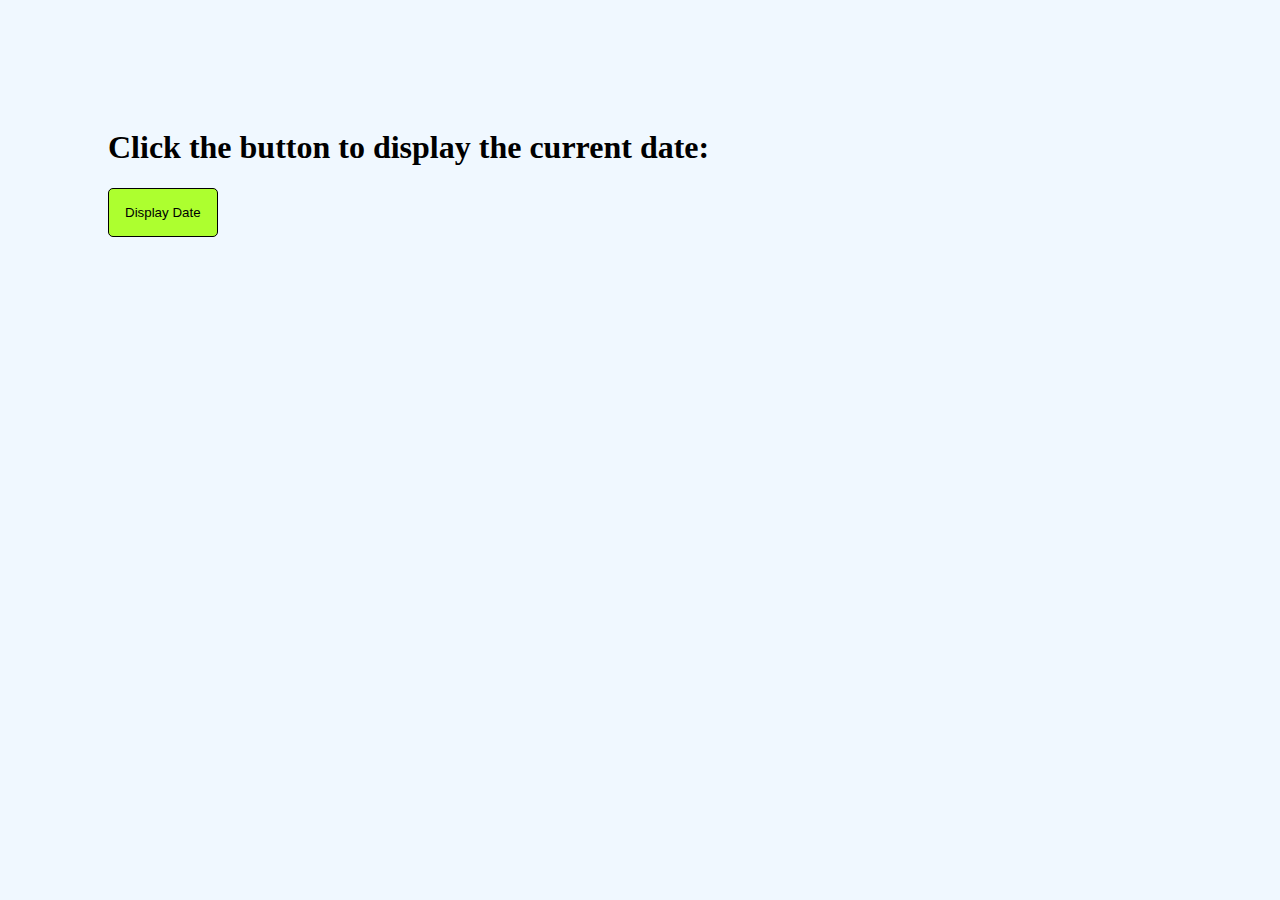
<file: date.html>
<!DOCTYPE html>
<html>
<head>
  <title>Display Current Date on Button Click</title>
  <script>
    function displayCurrentDate() {
      var currentDate = new Date();
      var dateElement = document.getElementById("date");
      dateElement.textContent = currentDate.toDateString();
    }
  </script>
  <style>
    body{
        padding: 100px;
        background-color: aliceblue;
    }
    button{
        padding: 1rem;
        background-color: greenyellow;
        border-radius: 5px;
        border: 1px solid black;
    }
  </style>
</head>
<body>
  <h1>Click the button to display the current date:</h1>
  <button onclick="displayCurrentDate()">Display Date</button>
  <p id="date"></p>
</body>
</html>
</file>
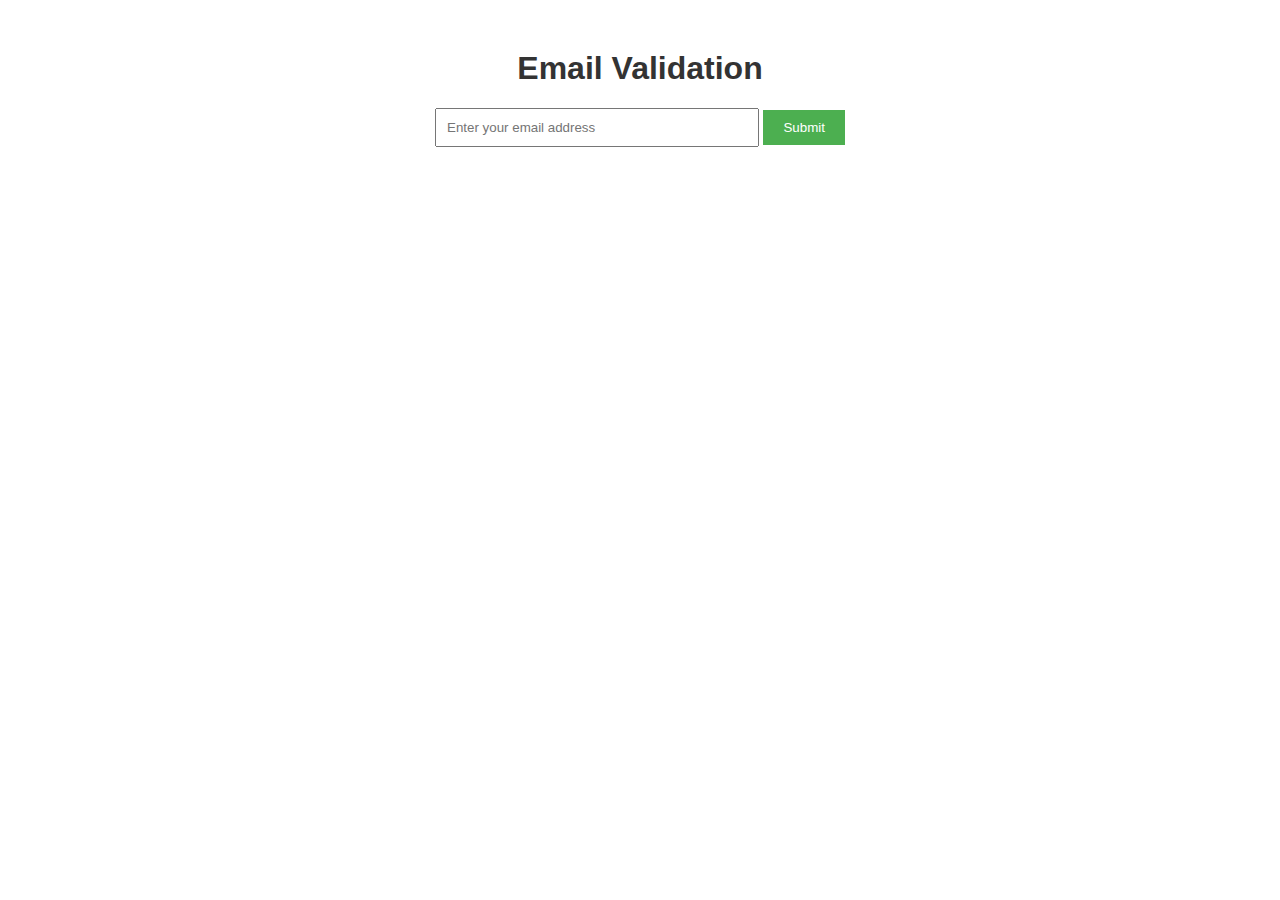
<file: emailvalidation.html>
<!DOCTYPE html>
<html>
<head>
  <title>Email Validation</title>
  <style>
    body {
      font-family: Arial, sans-serif;
      text-align: center;
      margin-top: 50px;
    }

    h1 {
      color: #333;
    }

    form {
      margin-top: 20px;
    }

    input[type="email"] {
      padding: 10px;
      width: 300px;
    }

    button[type="submit"] {
      padding: 10px 20px;
      background-color: #4CAF50;
      color: white;
      border: none;
      cursor: pointer;
    }

    #resultMessage {
      margin-top: 20px;
      font-weight: bold;
    }
  </style>
</head>
<body>
  <h1>Email Validation</h1>
  <form>
    <input type="email" id="emailInput" placeholder="Enter your email address">
    <button type="submit" id="submitButton">Submit</button>
  </form>
  <p id="resultMessage"></p>
  
  <script>
    document.addEventListener('DOMContentLoaded', function() {
      var form = document.querySelector('form');
      var emailInput = document.getElementById('emailInput');
      var resultMessage = document.getElementById('resultMessage');
      
      form.addEventListener('submit', function(event) {
        event.preventDefault(); // Prevent form submission
        
        var email = emailInput.value;
        var isValid = validateEmail(email);
        
        if (isValid) {
          resultMessage.textContent = 'Valid email address!';
          resultMessage.style.color = 'green';
        } else {
          resultMessage.textContent = 'Invalid email address!';
          resultMessage.style.color = 'red';
        }
      });
    });

    function validateEmail(email) {
      var pattern = /^[^\s@]+@[^\s@]+\.[^\s@]+$/;
      return pattern.test(email);
    }
  </script>
</body>
</html>
</file>
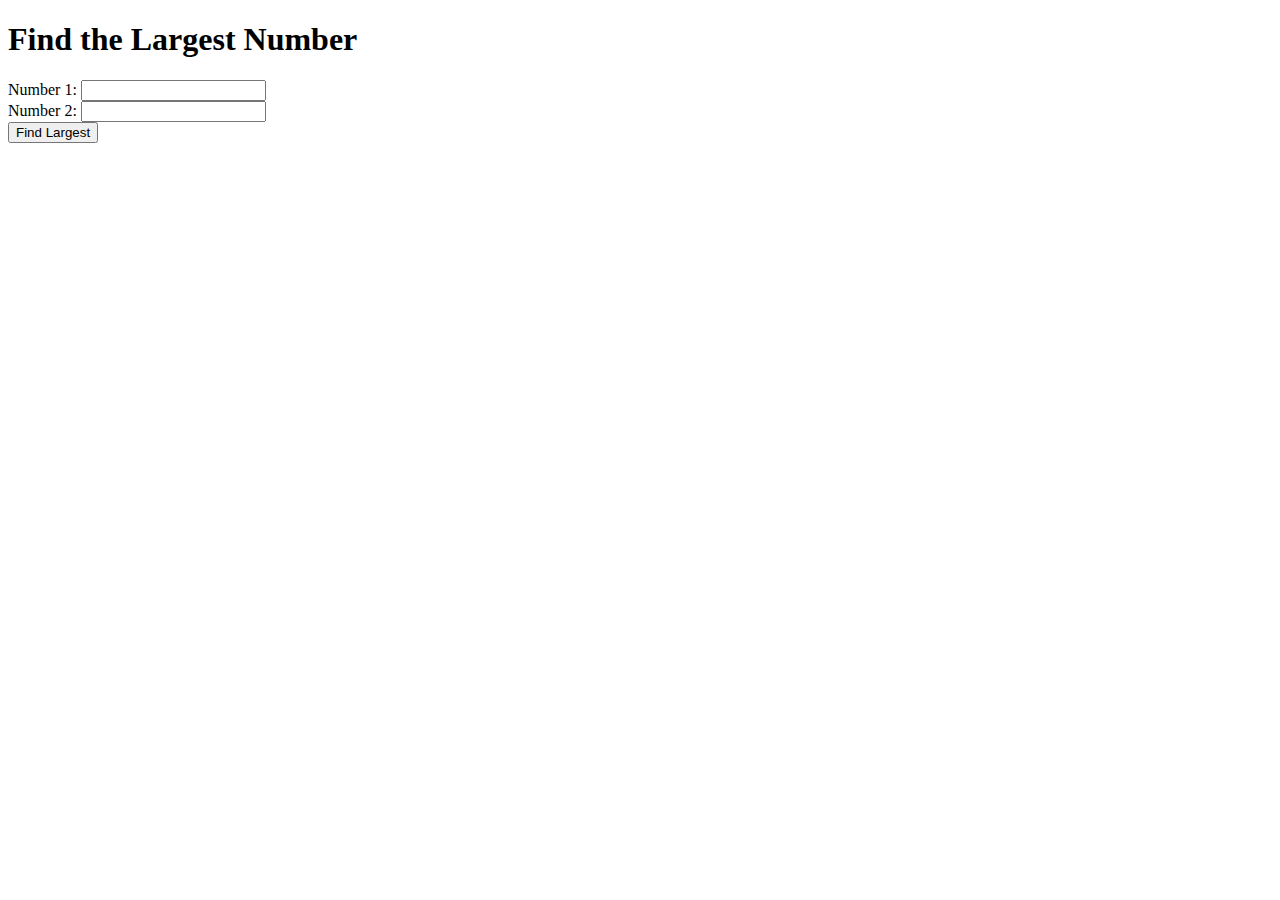
<file: largest.html>
<!DOCTYPE html>
<html>
<head>
  <title>Find the Largest Number Among 2 </title>
  <script>
    function findLargest() {
      var number1 = parseInt(document.getElementById("number1").value);
      var number2 = parseInt(document.getElementById("number2").value);

      var largestNumber = number1;
      if (number2 > number1) {
        largestNumber = number2;
      }

      document.getElementById("result").innerHTML = "The largest number is: " + largestNumber;
    }
  </script>
</head>
<body>
  <h1>Find the Largest Number</h1>
  <label for="number1">Number 1:</label>
  <input type="number" id="number1"><br>
  <label for="number2">Number 2:</label>
  <input type="number" id="number2"><br>
  <button onclick="findLargest()">Find Largest</button>
  <p id="result"></p>
</body>
</html>
</file>
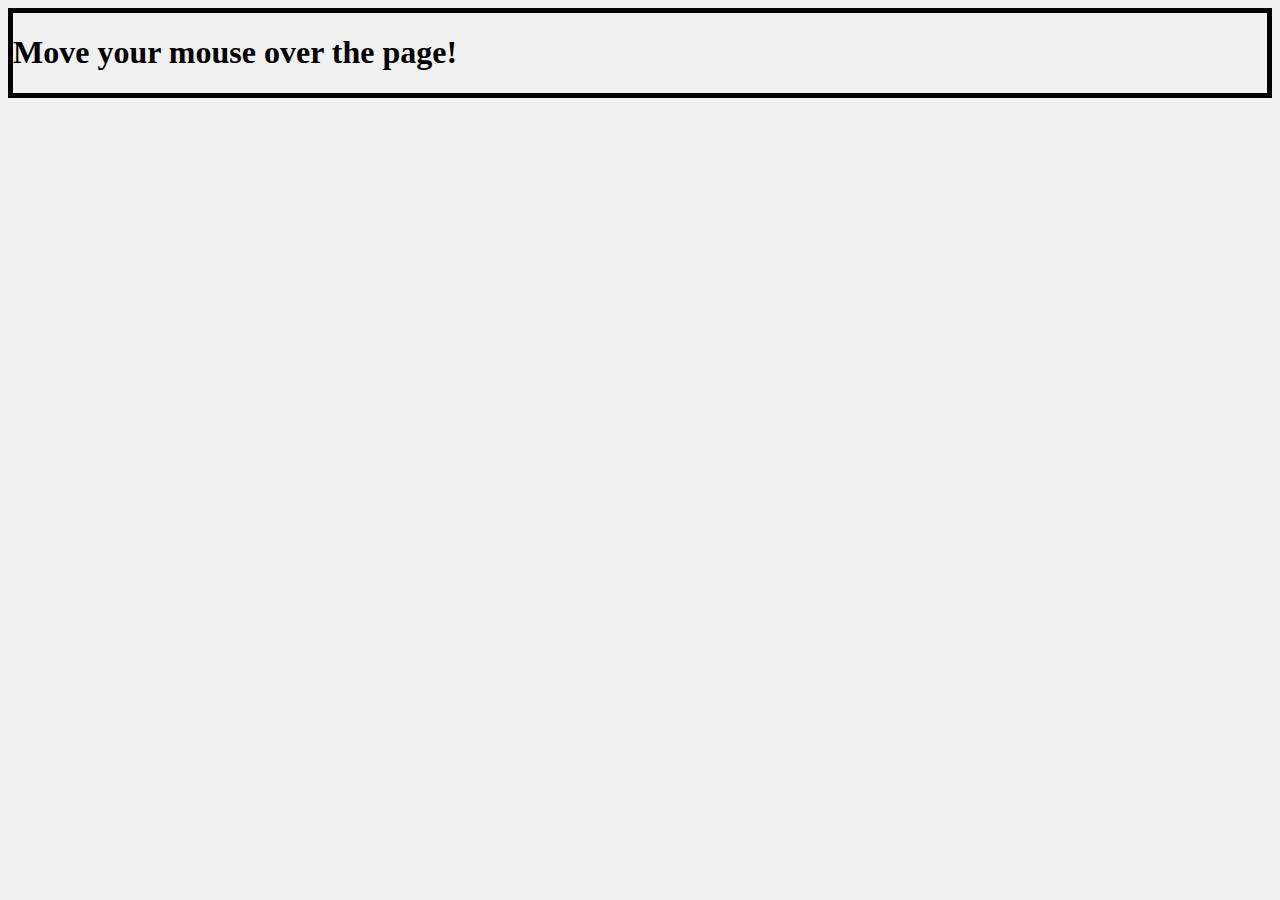
<file: mouseover.html>
<!DOCTYPE html>
<html>
<head>
  <title>Mouseover and Mouseout Event</title>
  <style>
    body {
      background-color: #f1f1f1;
      border: 5px solid black;
      cursor: pointer;
    }
  </style>
  <script>
    document.addEventListener("DOMContentLoaded", function() {
      var statusElement = document.getElementById("status");
      var body = document.querySelector("body");

      body.addEventListener("mouseover", function() {
        statusElement.textContent = "You are in";
        body.style.backgroundColor = "#ffff00"; // Set the new background color
      });

      body.addEventListener("mouseout", function() {
        statusElement.textContent = "You are out";
        body.style.backgroundColor = "#f1f1f1"; // Restore the original background color
      });
    });
  </script>
</head>
<body>
  <h1>Move your mouse over the page!</h1>
  <p id="status"></p>
</body>
</html>
</file>
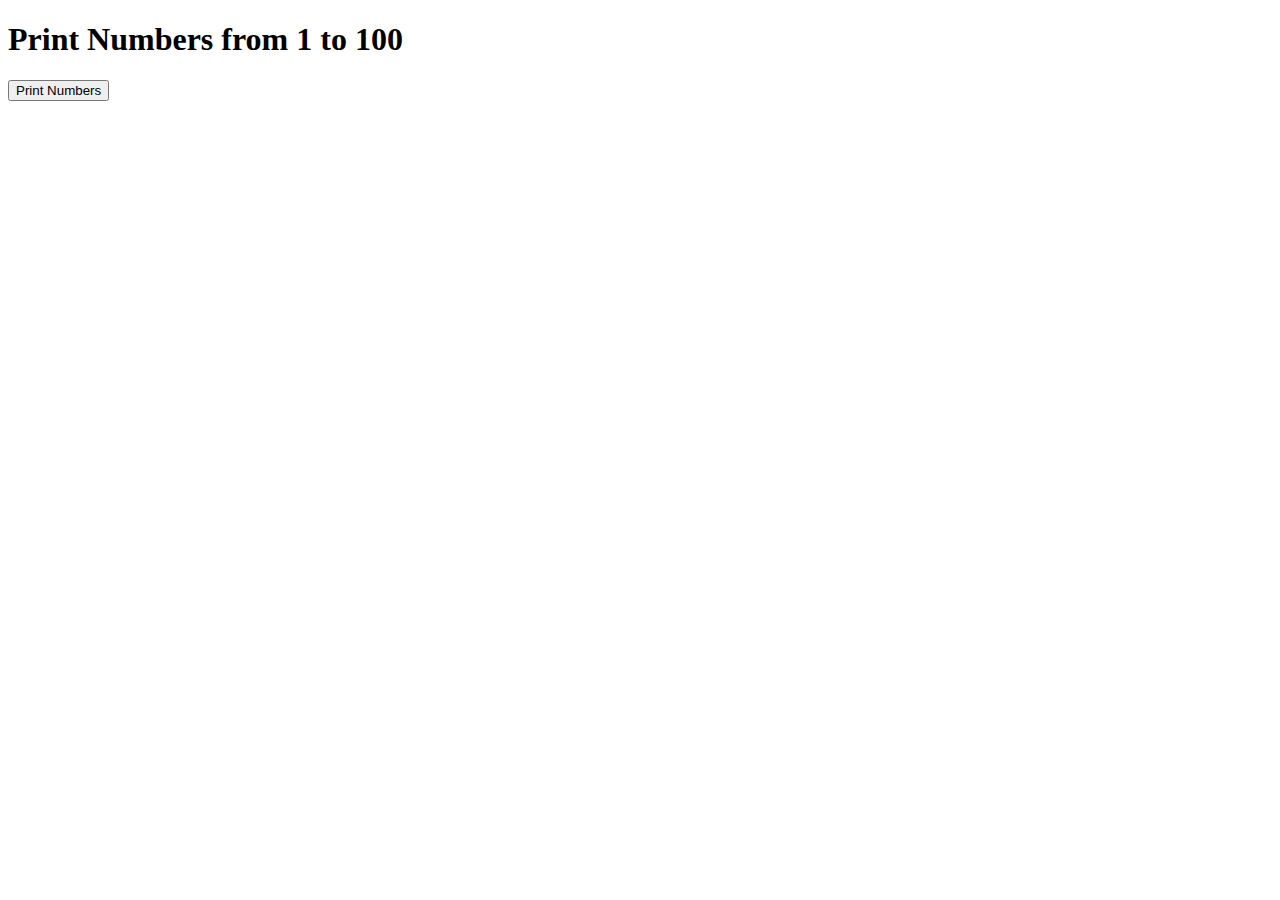
<file: print100.html>
<!DOCTYPE html>

<html>

<head>

  <title>Print Numbers from 1 to 100</title>

  <script>

    function printNumbers() {

      var output = "";


      for (var i = 1; i <= 100; i++) {

        output += i + "<br>";

      }


      document.getElementById("result").innerHTML = output;

    }

  </script>

</head>

<body>

  <h1>Print Numbers from 1 to 100</h1>

  <button onclick="printNumbers()">Print Numbers</button>

  <p id="result"></p>

</body>

</html>
</file>
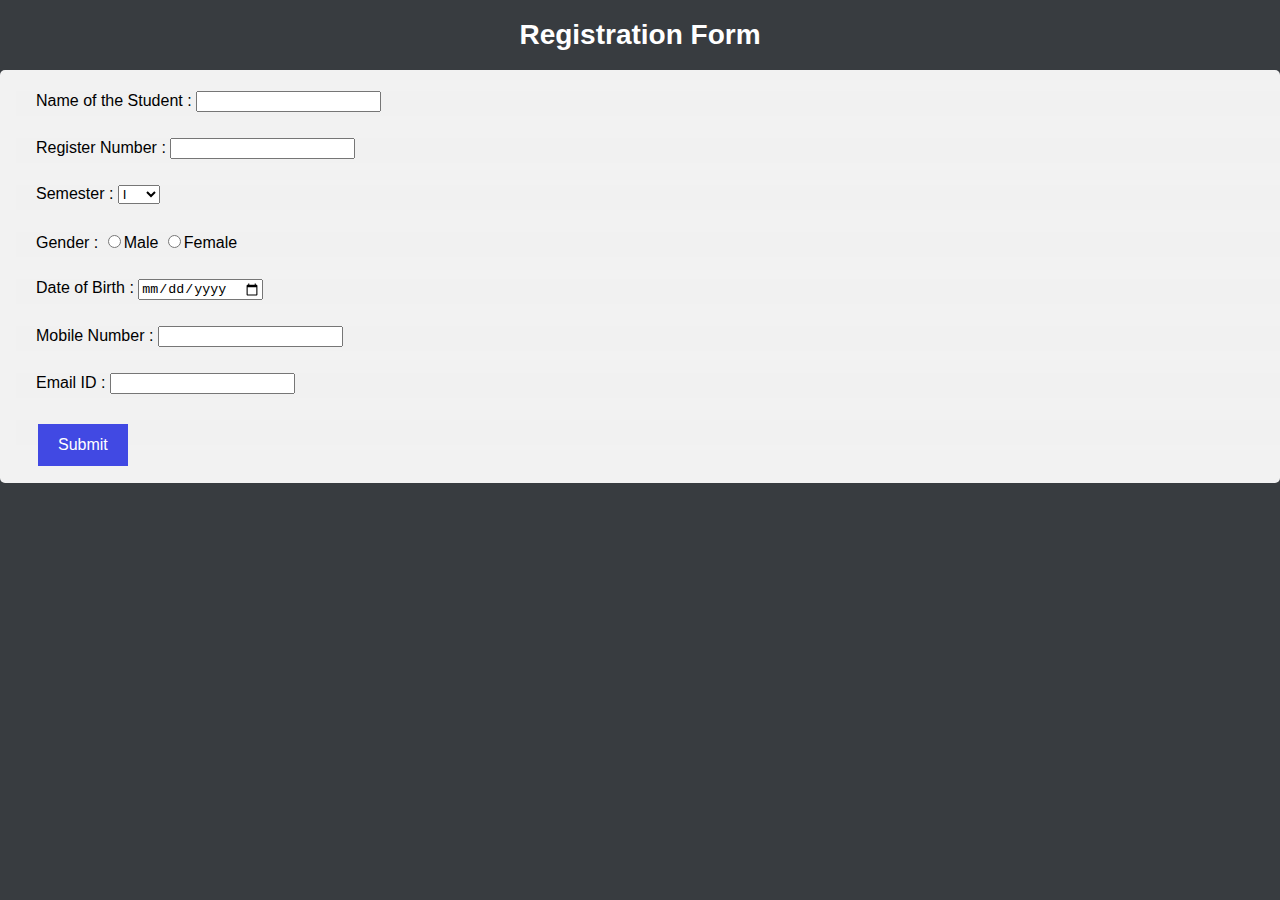
<file: reg.html>
<!DOCTYPE html>
<html>
<head>
    <link rel="stylesheet" type="text/css" href="reg.css"> 
    <title>Registration Form</title>
</head>
<body class="body">
<h1>Registration Form</h1>
<div class="container">
<form>
    <div class="field">Name of the Student : <input type="text" name="name" /></div>
    <div class="field">Register Number : <input type="text" name="roll" /></div>
    <div class="field">Semester : <select name="sem">
        <option value="1">I</option>
        <option value="2">II</option>
        <option value="3">III</option>
        <option value="4">IV</option>
        <option value="5">V</option>
        <option value="6">VI</option>
        <option value="7">VII</option>
        <option value="8">VIII</option>
        </select>
    </div>
    <div class="field">Gender : <input type="radio" name="gender" value="male">Male <input type="radio" name="gender" value="female">Female </div>
    <div class="field">Date of Birth : <input type="date" name="dob" /></div>
    <div class="field">Mobile Number : <input type="text" name="mob" /></div>
    <div class="field">Email ID : <input type="email" name="email" /></div>
    <div class="field"><input type="submit" value="Submit" /></div> 
</form>
</div>
</body>
</html>
</file>
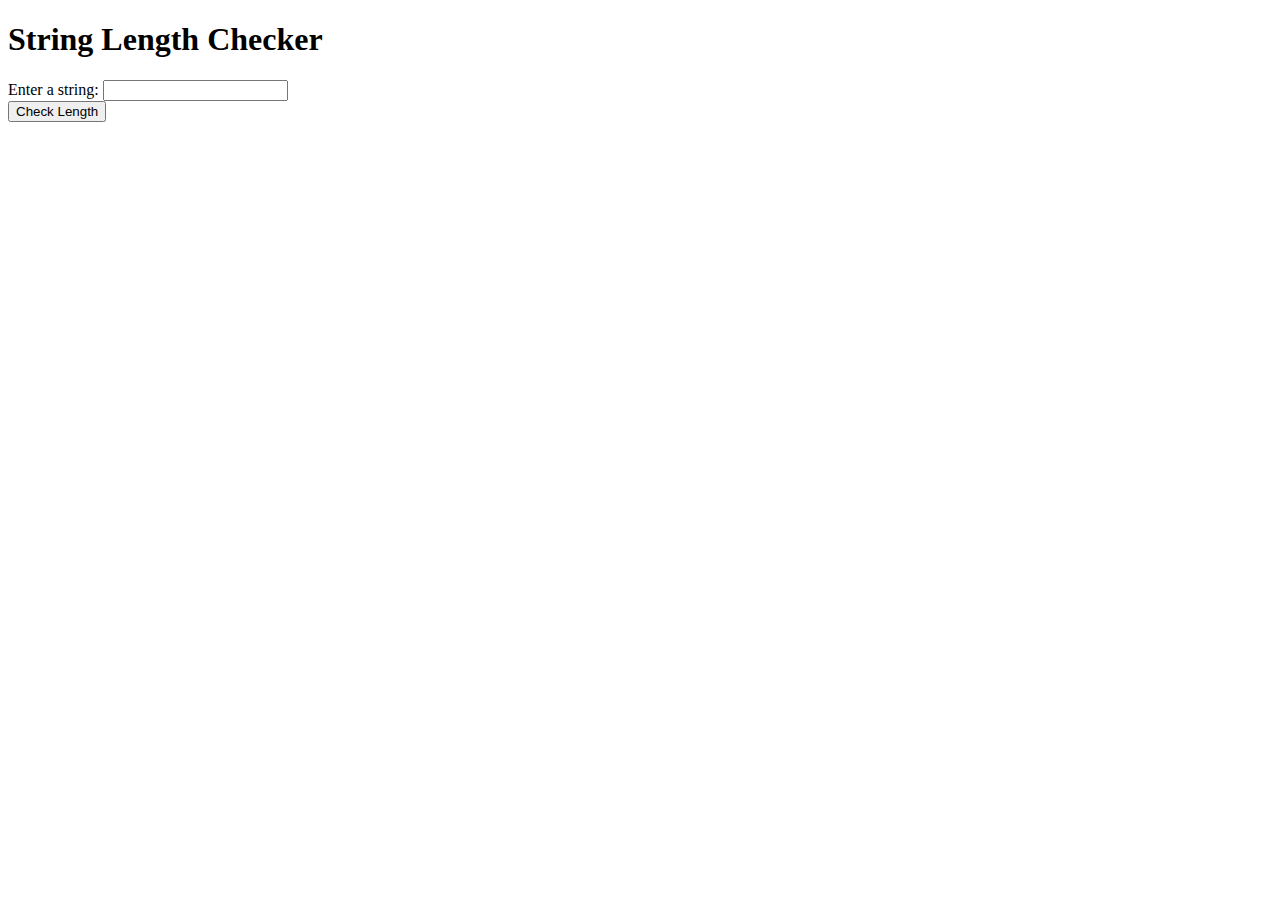
<file: string.html>
<!DOCTYPE html>

<html>

<head>

  <title>String Length Checker</title>

  <script>

    function checkLength() {


      var inputString = document.getElementById("inputString").value;


      if (inputString.length < 5 || inputString.length > 10) {

    

        var newString = prompt("Please enter a string with a length between 5 and 10:");



        document.getElementById("inputString").value = newString;

      }


      document.getElementById("result").innerHTML = "The length of the string is: " + inputString.length;

    }

  </script>

</head>

<body>

  <h1>String Length Checker</h1>

  <label for="inputString">Enter a string:</label>

  <input type="text" id="inputString"><br>

  <button onclick="checkLength()">Check Length</button>

  <p id="result"></p>

</body>

</html>
</file>
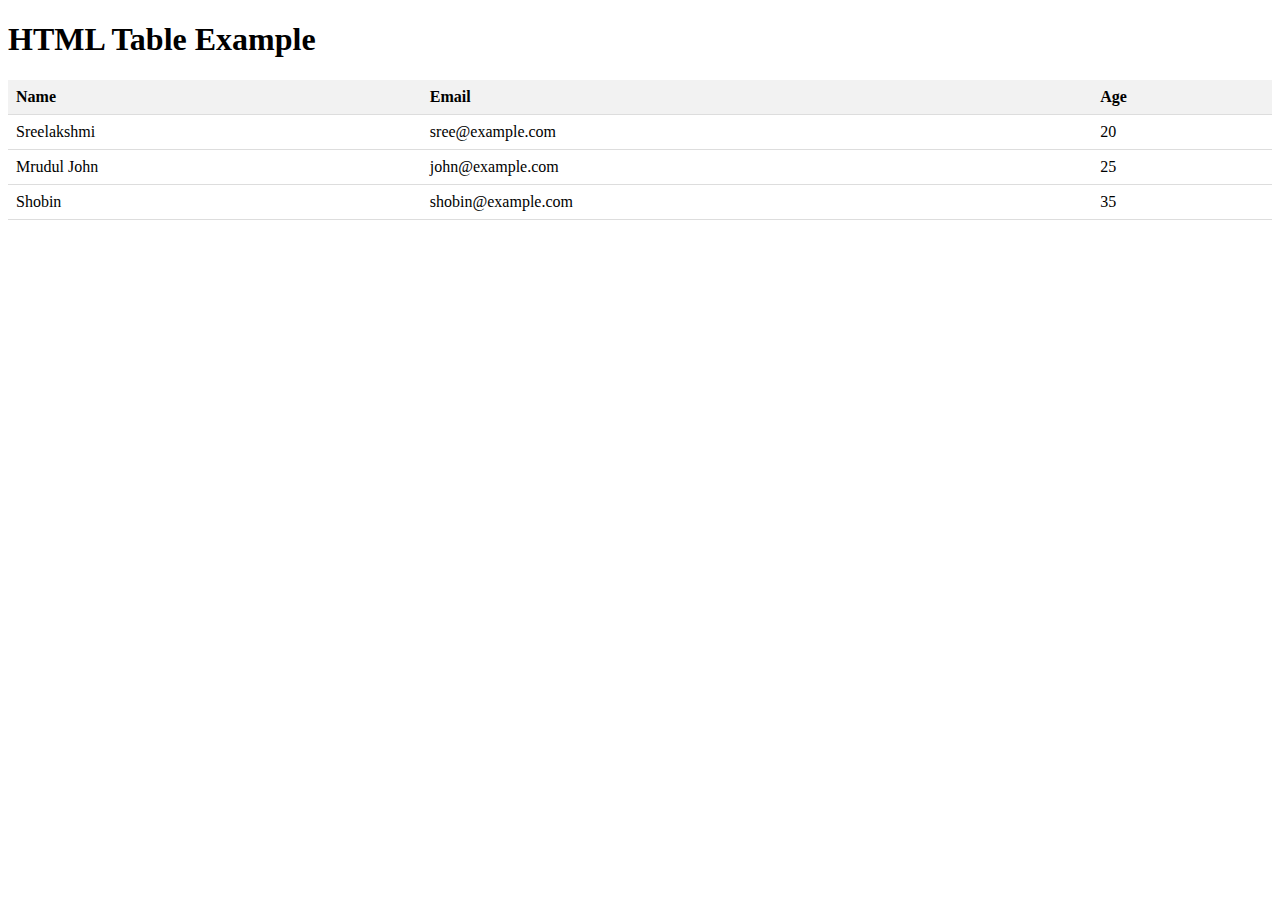
<file: table.html>
<!DOCTYPE html>
<html>
<head>
  <title>HTML Table Example</title>
  <style>
    table {
      border-collapse: collapse;
      width: 100%;
    }

    th, td {
      padding: 8px;
      text-align: left;
      border-bottom: 1px solid #ddd;
    }

    th {
      background-color: #f2f2f2;
    }
  </style>
</head>
<body>
  <h1>HTML Table Example</h1>
  <table>
    <thead>
      <tr>
        <th>Name</th>
        <th>Email</th>
        <th>Age</th>
      </tr>
    </thead>
    <tbody>
      <tr>
        <td>Sreelakshmi</td>
        <td>sree@example.com</td>
        <td>20</td>
      </tr>
      <tr>
        <td>Mrudul John</td>
        <td>john@example.com</td>
        <td>25</td>
      </tr>
      <tr>
        <td>Shobin</td>
        <td>shobin@example.com</td>
        <td>35</td>
      </tr>
    </tbody>
  </table>
</body>
</html>
</file>
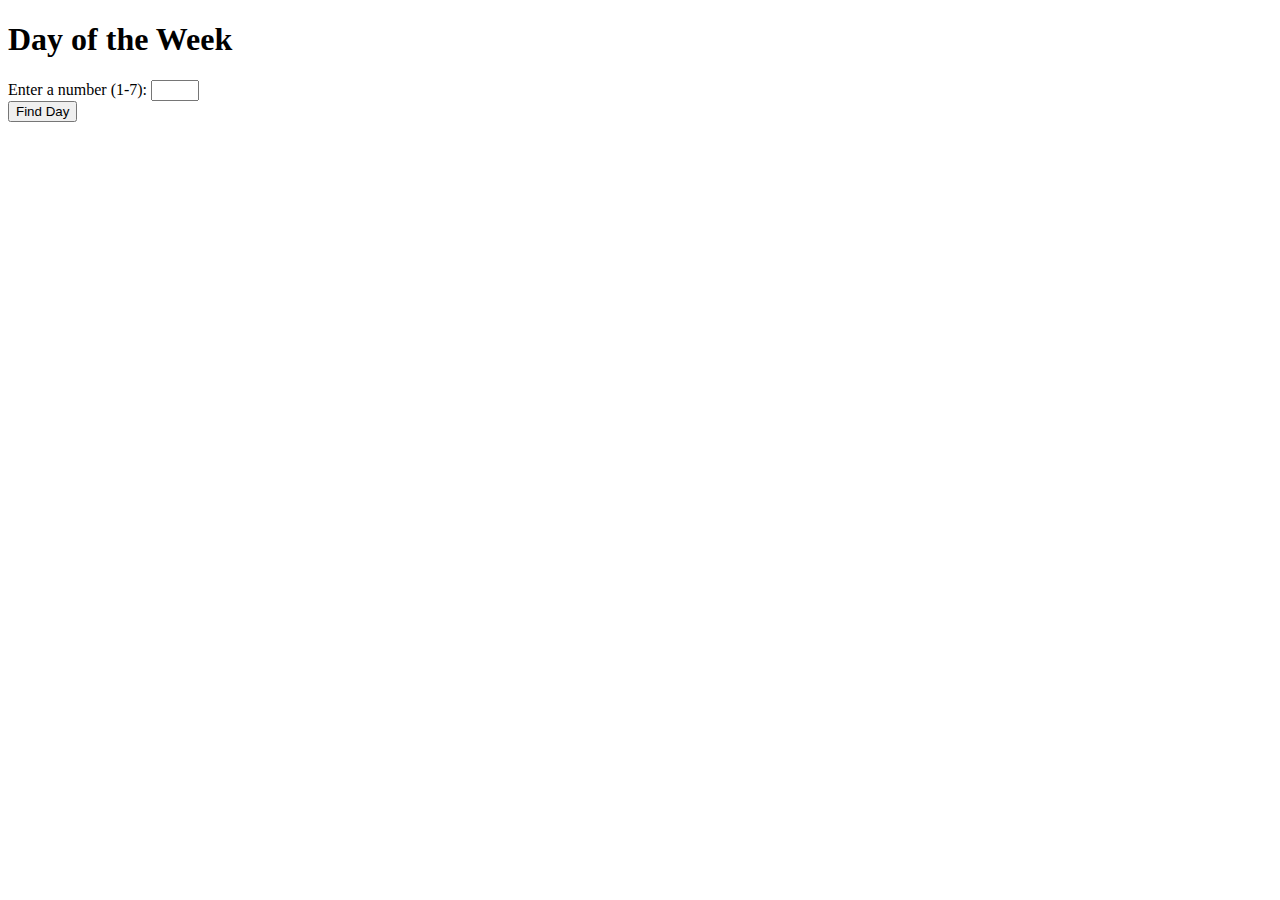
<file: weekday.html>
<!DOCTYPE html>

<html>

<head>

  <title>Day of the Week</title>

  <script>

    function findDay() {


      var inputNumber = parseInt(document.getElementById("inputNumber").value);


      if (inputNumber >= 1 && inputNumber <= 7) {

        var daysOfWeek = ["Sunday", "Monday", "Tuesday", "Wednesday", "Thursday", "Friday", "Saturday"];

        var dayName = daysOfWeek[inputNumber - 1];


        document.getElementById("result").innerHTML = "The day of the week is: " + dayName;

      } else {


        document.getElementById("result").innerHTML = "Invalid input! Please enter a number between 1 and 7.";

      }

    }

  </script>

</head>

<body>

  <h1>Day of the Week</h1>

  <label for="inputNumber">Enter a number (1-7):</label>

  <input type="number" id="inputNumber" min="1" max="7"><br>

  <button onclick="findDay()">Find Day</button>

  <p id="result"></p>

</body>

</html>
</file>
<file: reg.css>
.body{
    background-color: #383c40;
    font-family: Arial, Helvetica, sans-serif;
    font-size: 14px;
    color: #000000;
    margin: 0;
    padding: 0;
}

input[type=submit] {
    background-color: #4149e3;
    border: none;
    color: white;
    padding: 12px 20px;
    text-align: center;
    text-decoration: none;
    display: inline-block;
    font-size: 16px;
    margin: 4px 2px;
    cursor: pointer;
}

input[type="radio"]:checked:after{
    width: 13px;
    height: 13px;
    border-radius: 13px;
    position: relative;
    background-color: #4087fb;
    content: '';
    display: inline-block;
    visibility: visible;
}
    

.container {
    padding: 16px;
    border-radius: 5px;
    background-color: #f2f2f2;
    font-family: Arial, Helvetica, sans-serif;
}

h1 {
    font-weight: bold;
    color: #ffffff;
    text-align: center;
}

.field{
    margin: 5px 0 22px 0;
    display: block;
    width: 100%;
    border: none;
    background: #f1f1f1;
    height: 25px;
    padding: 0 20px;
    font-size: 16px;
}
</file>
